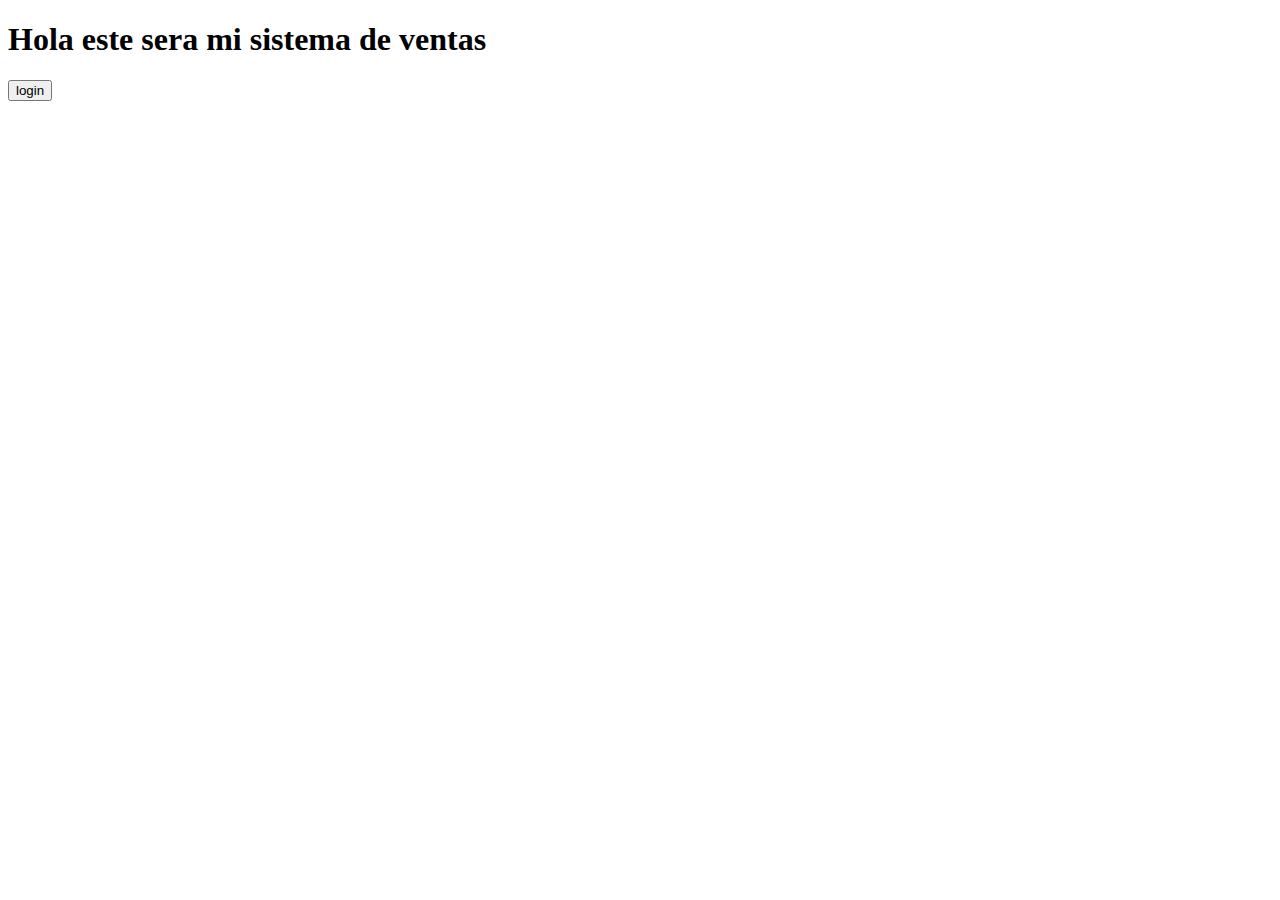
<file: src/main/resources/templates/index.html>
<!DOCTYPE html>
<!--
To change this license header, choose License Headers in Project Properties.
To change this template file, choose Tools | Templates
and open the template in the editor.
-->
<html>
    <head>
        <title>Inicio</title>
        <meta charset="UTF-8">
        <meta name="viewport" content="width=device-width, initial-scale=1.0">
    </head>
    <body>
        <h1>Hola este sera mi sistema de ventas</h1>
        <a href="/login"><button>login</button></a>
    </body>
</html>
</file>
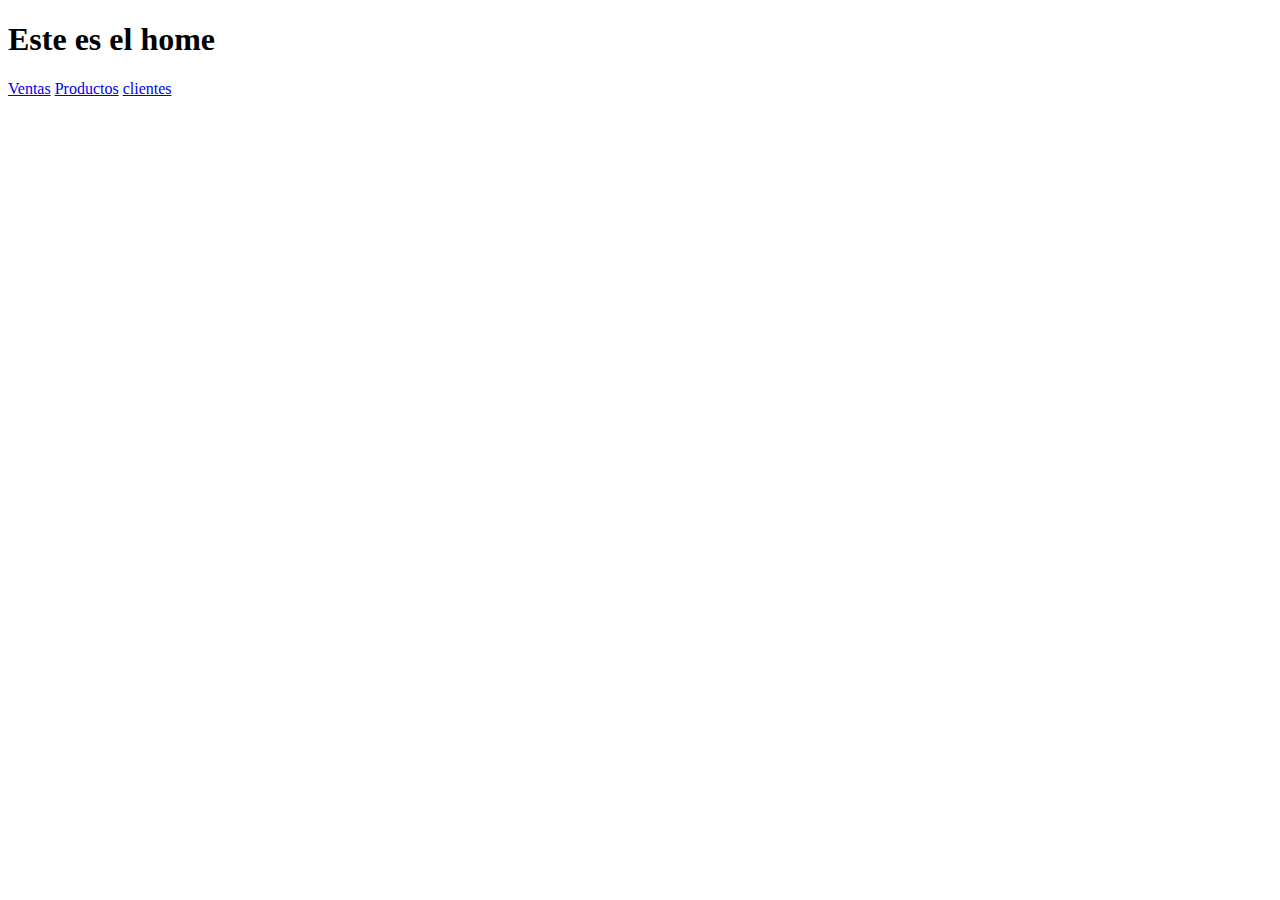
<file: src/main/resources/templates/home.html>
<!DOCTYPE html>
<!--
To change this license header, choose License Headers in Project Properties.
To change this template file, choose Tools | Templates
and open the template in the editor.
-->
<html xmlns:th="http://www.thymeleaf.org">
    <head>
        <title>Home</title>
        <meta charset="UTF-8">
        <meta name="viewport" content="width=device-width, initial-scale=1.0">
        <link href="https://cdn.jsdelivr.net/npm/bootstrap@5.0.2/dist/css/bootstrap.min.css" rel="stylesheet" integrity="sha384-EVSTQN3/azprG1Anm3QDgpJLIm9Nao0Yz1ztcQTwFspd3yD65VohhpuuCOmLASjC" crossorigin="anonymous">
        <link th:href="@{/styles.css}" rel="stylesheet"/>
        <style>

        </style>
    </head>
    <body>
        <header th:replace="layout/plantilla :: header"></header>
        <div class="container">
            <h1>Este es el home</h1>
            <a href="/ventas">Ventas</a>
            <a href="/productos">Productos</a>
            <a href="/clientes">clientes</a>
        </div>
    <script src="https://cdn.jsdelivr.net/npm/bootstrap@5.0.2/dist/js/bootstrap.bundle.min.js" integrity="sha384-MrcW6ZMFYlzcLA8Nl+NtUVF0sA7MsXsP1UyJoMp4YLEuNSfAP+JcXn/tWtIaxVXM" crossorigin="anonymous"></script>
    </body>
</html>
</file>
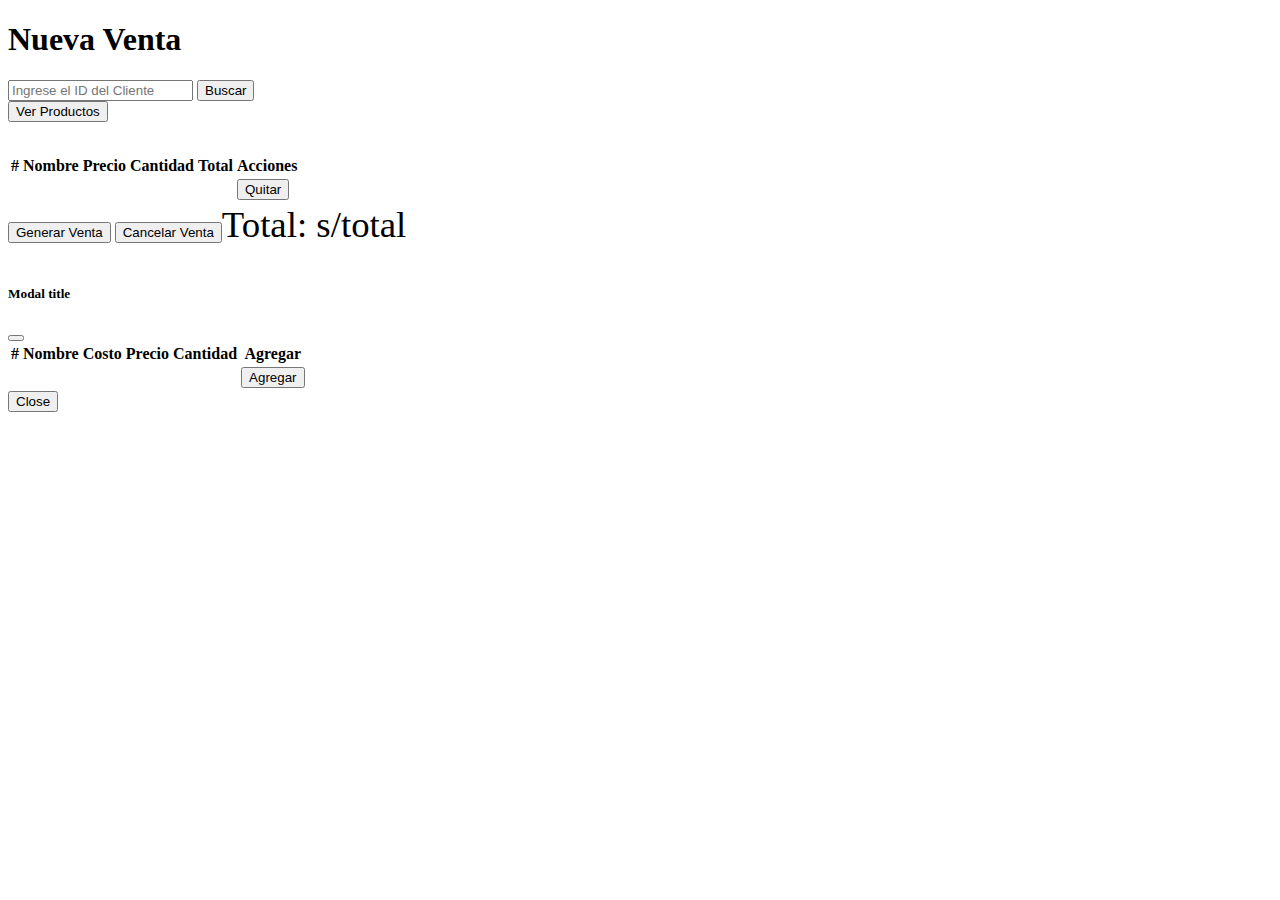
<file: src/main/resources/templates/new-venta.html>
<!DOCTYPE html>
<!--
To change this license header, choose License Headers in Project Properties.
To change this template file, choose Tools | Templates
and open the template in the editor.
-->
<html>
    <head>
        <title>Venta</title>
        <meta charset="UTF-8">
        <meta name="viewport" content="width=device-width, initial-scale=1.0">
        <link href="https://cdn.jsdelivr.net/npm/bootstrap@5.0.2/dist/css/bootstrap.min.css" rel="stylesheet" integrity="sha384-EVSTQN3/azprG1Anm3QDgpJLIm9Nao0Yz1ztcQTwFspd3yD65VohhpuuCOmLASjC" crossorigin="anonymous">
        <link th:href="@{/styles.css}" rel="stylesheet"/>
    </head>
    <body>
        <header th:replace="layout/plantilla :: header"></header>
        <div class=container>
            <h1 class="text-center">Nueva Venta</h1>

            <form th:action="@{/ventas/generar-venta}" method="POST" th:object="${venta}">
                <div class="d-flex justify-content-between">
                    <div>
                        <input type="number" name="cliente.id" th:field="*{cliente.id}" required placeholder="Ingrese el ID del Cliente">
                        <button type="button" class="btn btn-primary"  id="btcliente">Buscar</button>
                    </div>
                    <!-- Button trigger modal Productos -->
                    <button type="button" class="btn btn-info" data-bs-toggle="modal" data-bs-target="#modalProductos">
                        Ver Productos
                    </button>
                </div>
                <div class="d-flex justify-content-between" style="font-size: 2rem;">
                    <b><p name="namecliente" id="namecliente"></p></b>
                    <label name="fecha" th:text="*{fecha}"></label>
                </div>

                <table class="table table-striped">
                    <thead>
                        <tr>
                            <th scope="col">#</th>
                            <th scope="col">Nombre</th>
                            <th scope="col">Precio</th>
                            <th scope="col">Cantidad</th>
                            <th scope="col">Total</th>
                            <th scope="col">Acciones</th>
                        </tr>
                    </thead>
                    <tbody id="tbod">
                        <tr th:each="c :${carrito}">
                            <td th:text="${cStat.index+1}"></td>
                            <td th:text="${c.producto.nombre}"></td>
                            <td th:text="${c.precio}"></td>
                            <td th:text="${c.cantidad}"></td>
                            <td th:text="${c.totalxproducto}"></td>
                            <td><button class="btn btn-danger quitar" type="button" th:data-idetalle="${cStat.index}">Quitar</button></td>
                        </tr>
                    </tbody>
                </table>
                <div class="card-footer d-flex justify-content-evenly" >
                    <button class="btn btn-success" type="submit">Generar Venta</button> <button class="btn btn-danger" type="button">Cancelar Venta</button><label style="font-size: 2.3rem;">Total: s/<spam id="totalfinal" th:text="*{total}">total</spam></label>
                </div>
                <br>


            </form>
        </div>


        <!-- Modal Productos-->
        <div class="modal fade" id="modalProductos" tabindex="-1" aria-labelledby="modalProductos" aria-hidden="true">
            <div class="modal-dialog">
                <div class="modal-content">
                    <div class="modal-header">
                        <h5 class="modal-title" id="staticBackdropLabel">Modal title</h5>
                        <button type="button" class="btn-close" data-bs-dismiss="modal" aria-label="Close"></button>
                    </div>
                    <div class="modal-body">
                        <table class="table table-striped">
                            <thead>
                                <tr>
                                    <th scope="col">#</th>
                                    <th scope="col">Nombre</th>
                                    <th scope="col">Costo</th>
                                    <th scope="col">Precio</th>
                                    <th scope="col">Cantidad</th>
                                    <th scope="col">Agregar</th>
                                </tr>
                            </thead>
                            <tbody>
                                <tr th:each="producto :${productos}">
                                    <td th:text="${productoStat.index+1}"></td>
                                    <td th:text="${producto.nombre}"></td>
                                    <td th:text="${producto.costo}"></td>
                                    <td th:text="${producto.precio}"></td>
                                    <td th:text="${producto.stock}"></td>
                                    <td><button class="btn btn-success addcar" type="button" th:data-idproducto="${producto.idProducto}">Agregar</button></td>
                                </tr>
                            </tbody>
                        </table>
                    </div>
                    <div class="modal-footer">
                        <button type="button" class="btn btn-secondary" data-bs-dismiss="modal">Close</button>
                    </div>
                </div>
            </div>
        </div>
        <script src="https://cdn.jsdelivr.net/npm/bootstrap@5.0.2/dist/js/bootstrap.bundle.min.js" integrity="sha384-MrcW6ZMFYlzcLA8Nl+NtUVF0sA7MsXsP1UyJoMp4YLEuNSfAP+JcXn/tWtIaxVXM" crossorigin="anonymous"></script>
        <script th:src="@{/scriptVentas.js}"></script>
    </body>
</html>
</file>
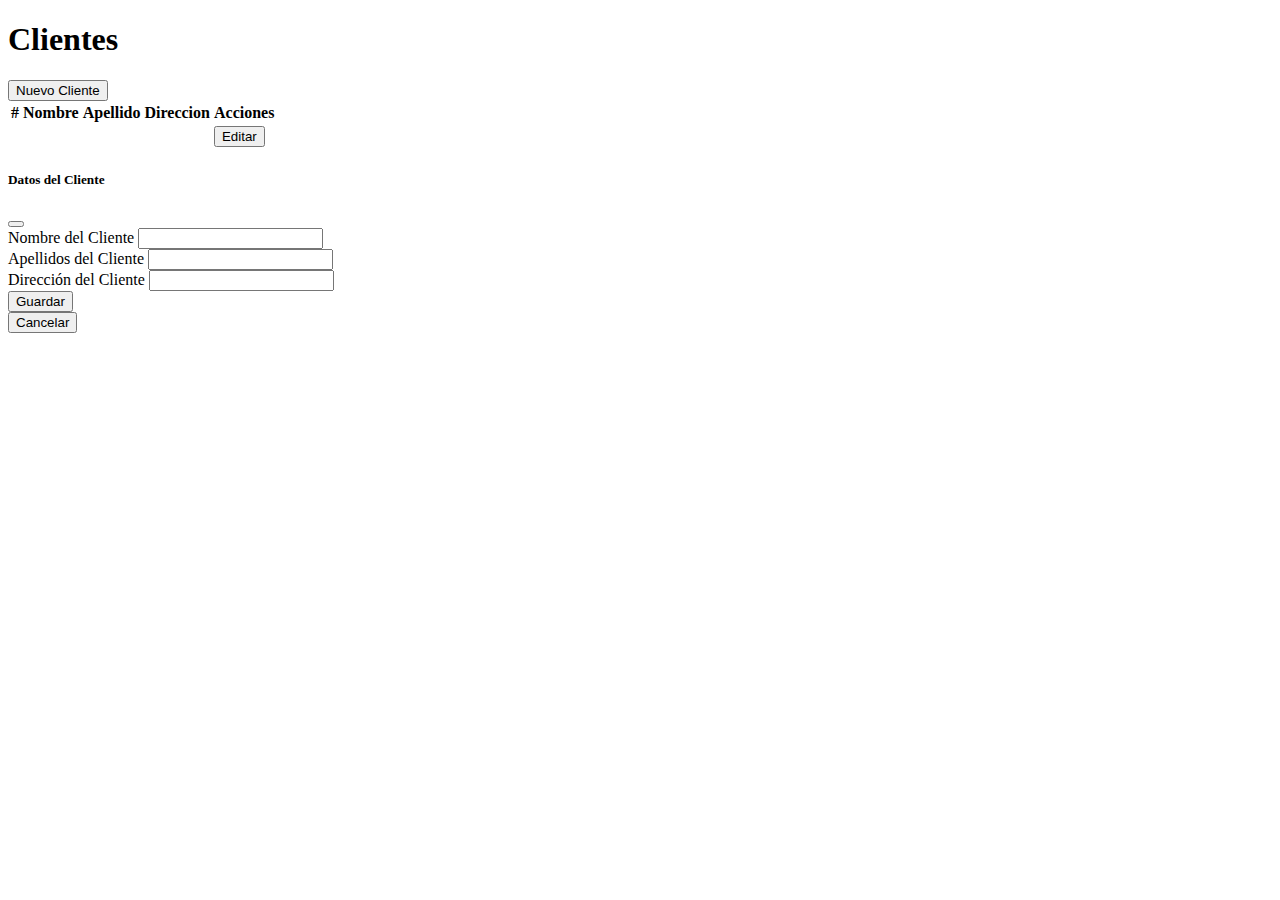
<file: src/main/resources/templates/view-clientes.html>
<!DOCTYPE html>
<!--
To change this license header, choose License Headers in Project Properties.
To change this template file, choose Tools | Templates
and open the template in the editor.
-->
<html>
    <head>
        <title>Clientes</title>
        <meta charset="UTF-8">
        <meta name="viewport" content="width=device-width, initial-scale=1.0">
        <link href="https://cdn.jsdelivr.net/npm/bootstrap@5.0.2/dist/css/bootstrap.min.css" rel="stylesheet" integrity="sha384-EVSTQN3/azprG1Anm3QDgpJLIm9Nao0Yz1ztcQTwFspd3yD65VohhpuuCOmLASjC" crossorigin="anonymous">
        <link th:href="@{/styles.css}" rel="stylesheet"/>
    </head>
    <body>
        <header th:replace="layout/plantilla :: header"></header>
        <div class="container">
            <h1>Clientes</h1>
            <button id="nuevoCliente" class="btn btn-primary">Nuevo Cliente</button>
            <table class="table table-striped">
                <thead>
                    <tr>
                        <th scope="col">#</th>
                        <th scope="col">Nombre</th>
                        <th scope="col">Apellido</th>
                        <th scope="col">Direccion</th>
                        <th scope="col">Acciones</th>
                    </tr>
                </thead>
                <tbody>
                    <tr th:each="cliente : ${clientes}">
                        <th scope="row" th:text="${clienteStat.index}"></th>
                        <td th:text="${cliente.nombre}"></td>
                        <td th:text="${cliente.apellido}"></td>
                        <td th:text="${cliente.direccion}"></td>
                        <td><button class="btn btn-secondary edit" th:data-idcliente="${cliente.id}">Editar</button></td>
                    </tr>
                </tbody>
            </table>

            <!-- Modal add and edit-->
            <div id="editModal" class="modal fade"  tabindex="-1" aria-labelledby="modalProductos" aria-hidden="true">
                <div class="modal-dialog">
                    <div class="modal-content">
                        <div class="modal-header">
                            <h5 class="modal-title" id="staticBackdropLabel">Datos del Cliente</h5>
                            <button type="button" class="btn-close" data-bs-dismiss="modal" aria-label="Close"></button>
                        </div>
                        <div class="modal-body">
                            <form th:action="@{/clientes/guardar}" method="POST" th:object="${cliente}">

                                <input type="hidden" name="id" th:field="*{id}"/>
                                <div class="mb-4">
                                    <label for="nombre" class="form-label">Nombre del Cliente</label>
                                    <input type="text" name="nombre" class="form-control" th:field="*{nombre}"/>
                                </div>
                                <div class="mb-4">
                                    <label for="apellido" class="form-label">Apellidos del Cliente</label>
                                    <input type="text" name="apellido" class="form-control" th:field="*{apellido}"/>
                                </div>
                                <div class="mb-4">
                                    <label for="direccion" class="form-label">Dirección del Cliente</label>
                                    <input type="text" name="direccion" class="form-control" th:field="*{direccion}"/>
                                </div>
                                <button type="submit" class="btn btn-success">Guardar</button>
                            </form>
                        </div>
                        <div class="modal-footer">
                            <button type="button" class="btn btn-secondary" data-bs-dismiss="modal">Cancelar</button>
                        </div>
                    </div>
                </div>
            </div>
        </div>
    <script src="https://cdn.jsdelivr.net/npm/bootstrap@5.0.2/dist/js/bootstrap.bundle.min.js" integrity="sha384-MrcW6ZMFYlzcLA8Nl+NtUVF0sA7MsXsP1UyJoMp4YLEuNSfAP+JcXn/tWtIaxVXM" crossorigin="anonymous"></script>
    <script th:src="@{/scriptCliente.js}"></script>
    </body>
</html>
</file>
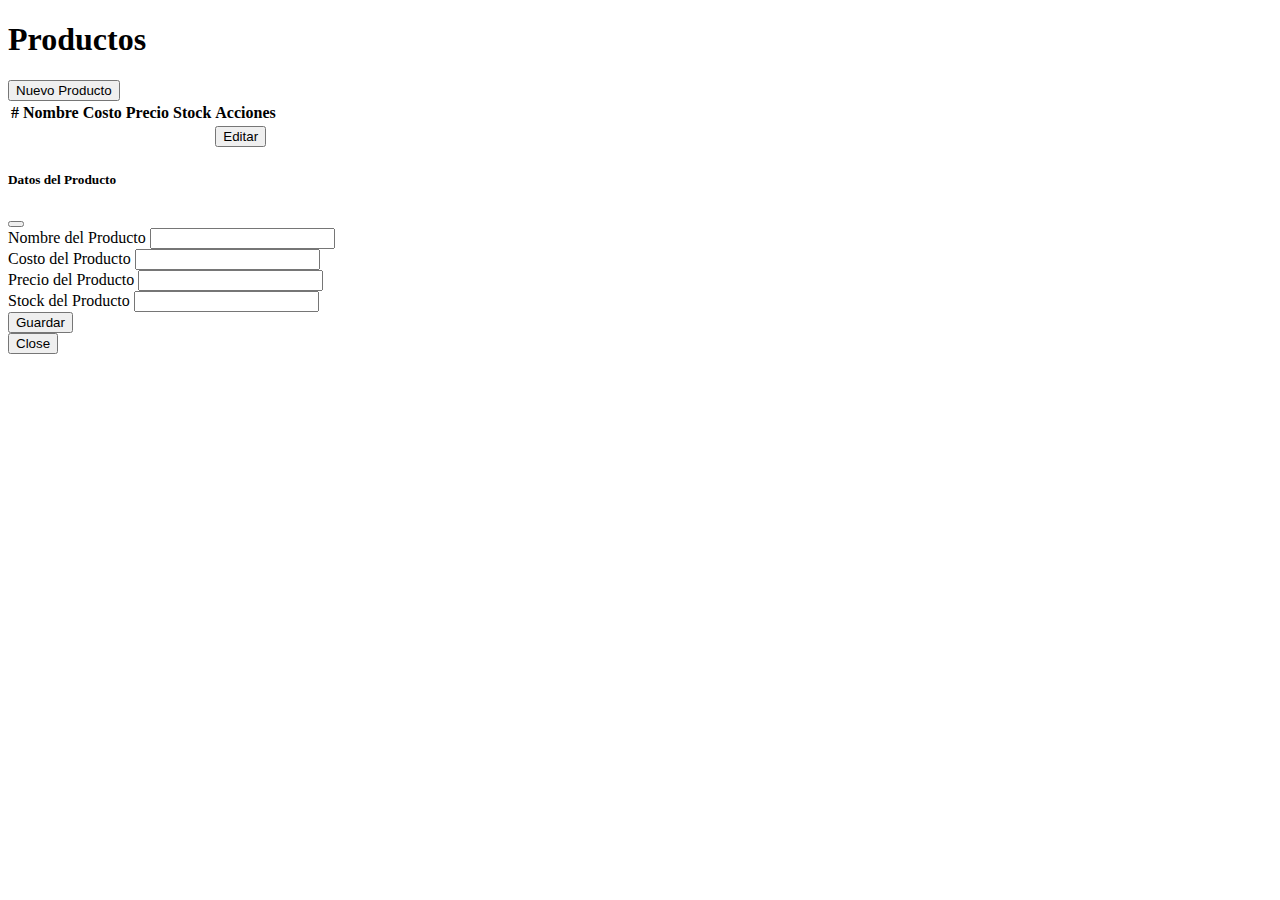
<file: src/main/resources/templates/view-productos.html>
<!DOCTYPE html>
<!--
To change this license header, choose License Headers in Project Properties.
To change this template file, choose Tools | Templates
and open the template in the editor.
-->
<html>
    <head>
        <title>Productos</title>
        <meta charset="UTF-8">
        <meta name="viewport" content="width=device-width, initial-scale=1.0">
        <link href="https://cdn.jsdelivr.net/npm/bootstrap@5.0.2/dist/css/bootstrap.min.css" rel="stylesheet" integrity="sha384-EVSTQN3/azprG1Anm3QDgpJLIm9Nao0Yz1ztcQTwFspd3yD65VohhpuuCOmLASjC" crossorigin="anonymous">
        <link th:href="@{/styles.css}" rel="stylesheet"/>
    </head>
    <body>
        <header th:replace="layout/plantilla :: header"></header>
        <div class="container">
            <h1>Productos</h1>
            <button id="nuevoProd" class="btn btn-primary">Nuevo Producto</button>
            <table class="table table-striped">
                <thead>
                    <tr>
                        <th scope="col">#</th>
                        <th scope="col">Nombre</th>
                        <th scope="col">Costo</th>
                        <th scope="col">Precio</th>
                        <th scope="col">Stock</th>
                        <th scope="col">Acciones</th>
                    </tr>
                </thead>
                <tbody>
                    <tr th:each="producto : ${productos}">
                        <th scope="row" th:text="${productoStat.index}"></th>
                        <td th:text="${producto.nombre}"></td>
                        <td th:text="${producto.costo}"></td>
                        <td th:text="${producto.precio}"></td>
                        <td th:text="${producto.stock}"></td>
                        <td><button class="btn btn-secondary edit" th:data-idproduct="${producto.idProducto}">Editar</button></td>
                    </tr>
                </tbody>
            </table>

            <!-- Modal add and edit-->
            <div class="modal fade" tabindex="-1" aria-labelledby="modalProductos" aria-hidden="true" id="editModal">
                <div class="modal-dialog">
                    <div class="modal-content">
                        <div class="modal-header">
                            <h5 class="modal-title" id="staticBackdropLabel">Datos del Producto</h5>
                            <button type="button" class="btn-close" data-bs-dismiss="modal" aria-label="Close"></button>
                        </div>
                        <div class="modal-body">
                            <form th:action="@{/productos/guardar}" method="POST" th:object="${producto}">
                                <input type="hidden" name="nombre" th:field="*{idProducto}"/>
                                <div class="mb-4">
                                    <label for="nombre" class="form-label">Nombre del Producto</label>
                                    <input type="text" name="nombre" class="form-control" th:field="*{nombre}"/>
                                </div>
                                <div class="mb-4">
                                    <label for="costo" class="form-label">Costo del Producto</label>
                                    <input type="number" step="0.01" name="costo" class="form-control" th:field="*{costo}"/>
                                </div>
                                <div class="mb-4">
                                    <label for="precio" class="form-label">Precio del Producto</label>
                                    <input type="number" step="0.01" name="precio" class="form-control" th:field="*{precio}"/>
                                </div>
                                <div class="mb-4">
                                    <label for="stock" class="form-label">Stock del Producto</label>
                                    <input type="number" name="stock" class="form-control" th:field="*{stock}"/>
                                </div>
                                <button type="submit" class="btn btn-success">Guardar</button>
                            </form>
                        </div>
                        <div class="modal-footer">
                            <button type="button" class="btn btn-secondary" data-bs-dismiss="modal">Close</button>
                        </div>
                    </div>
                </div>
            </div>
    <script src="https://cdn.jsdelivr.net/npm/bootstrap@5.0.2/dist/js/bootstrap.bundle.min.js" integrity="sha384-MrcW6ZMFYlzcLA8Nl+NtUVF0sA7MsXsP1UyJoMp4YLEuNSfAP+JcXn/tWtIaxVXM" crossorigin="anonymous"></script>
    <script th:src="@{/scriptProductos.js}"></script>
    </body>
</html>
</file>
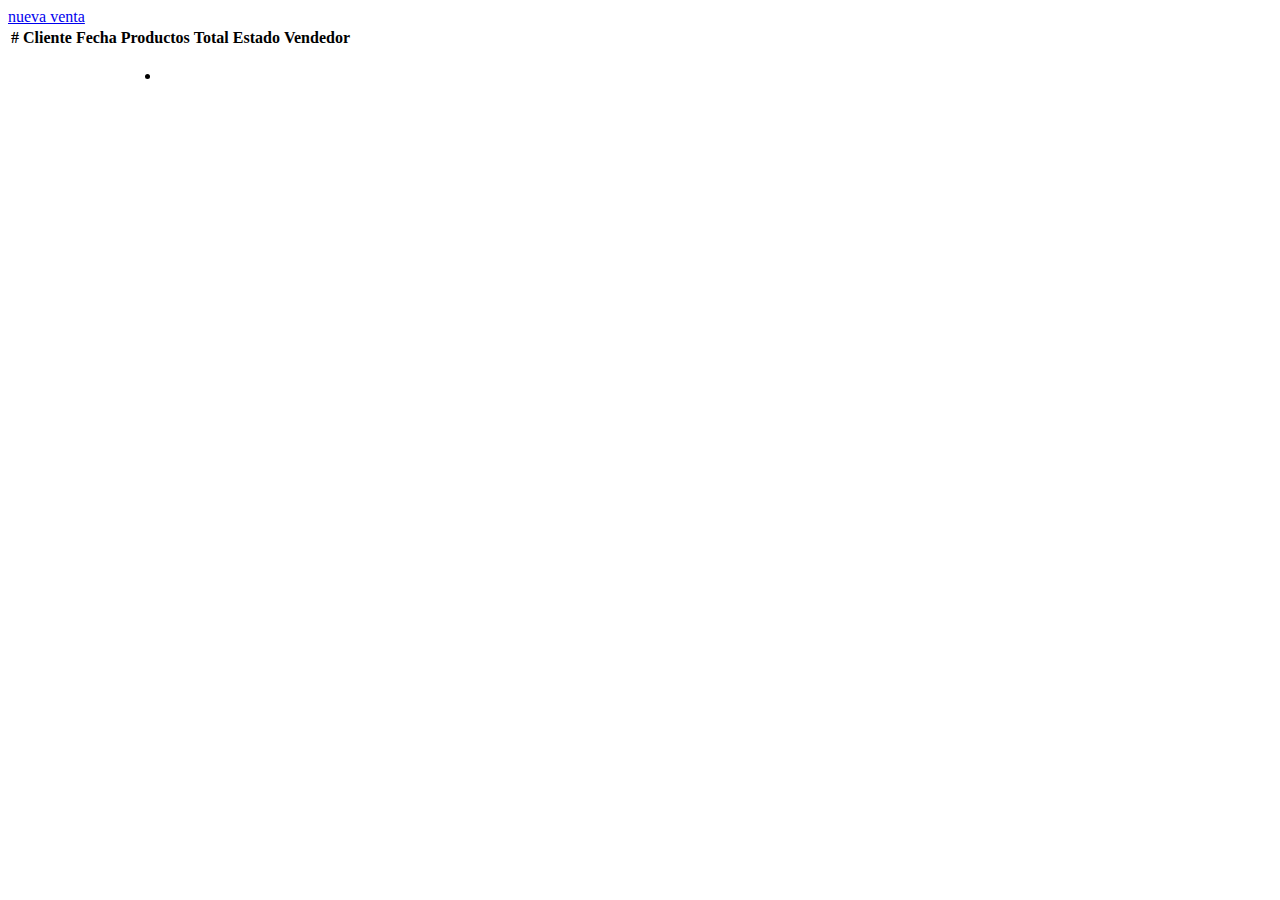
<file: src/main/resources/templates/view-ventas.html>
<!DOCTYPE html>
<!--
To change this license header, choose License Headers in Project Properties.
To change this template file, choose Tools | Templates
and open the template in the editor.
-->
<html>
    <head>
        <title>Ventas</title>
        <meta charset="UTF-8">
        <meta name="viewport" content="width=device-width, initial-scale=1.0">
        <link href="https://cdn.jsdelivr.net/npm/bootstrap@5.0.2/dist/css/bootstrap.min.css" rel="stylesheet" integrity="sha384-EVSTQN3/azprG1Anm3QDgpJLIm9Nao0Yz1ztcQTwFspd3yD65VohhpuuCOmLASjC" crossorigin="anonymous">
        <link th:href="@{/styles.css}" rel="stylesheet"/>
    </head>
    <body>
        <header th:replace="layout/plantilla :: header"></header>
        <div class="container">
            <a href="/ventas/nueva-venta">nueva venta</a>
            <table class="table table-striped">
                <thead>
                    <tr>
                        <th scope="col">#</th>
                        <th scope="col">Cliente</th>
                        <th scope="col">Fecha</th>
                        <th scope="col">Productos</th>
                        <th scope="col">Total</th>
                        <th scope="col">Estado</th>
                        <th scope="col">Vendedor</th>
                    </tr>
                </thead>
                <tbody>
                    <tr th:each="venta : ${ventas}">
                        <th scope="row" th:text="${ventaStat.index +1}"></th>
                        <td th:text="${venta.cliente.nombre} +' '+ ${venta.cliente.apellido}"></td>
                        <td th:text="${venta.fecha}"></td>
                        <td><ul th:each="productos :${venta.detventas}">
                                <li class=" ">
                                    <span th:text="${productos.producto.nombre}+' s/'"></span>
                                    <span th:text="${productos.producto.precio}">
                                </li>
                            </ul></td>
                        <td th:text="${venta.total}"></td>
                        <td th:text="${venta.estado}"></td>
                        <td th:text="${venta.personal.nombre}"></td>
                    </tr>
                </tbody>
            </table>
        </div>
    <script src="https://cdn.jsdelivr.net/npm/bootstrap@5.0.2/dist/js/bootstrap.bundle.min.js" integrity="sha384-MrcW6ZMFYlzcLA8Nl+NtUVF0sA7MsXsP1UyJoMp4YLEuNSfAP+JcXn/tWtIaxVXM" crossorigin="anonymous"></script>
    </body>
</html>
</file>
